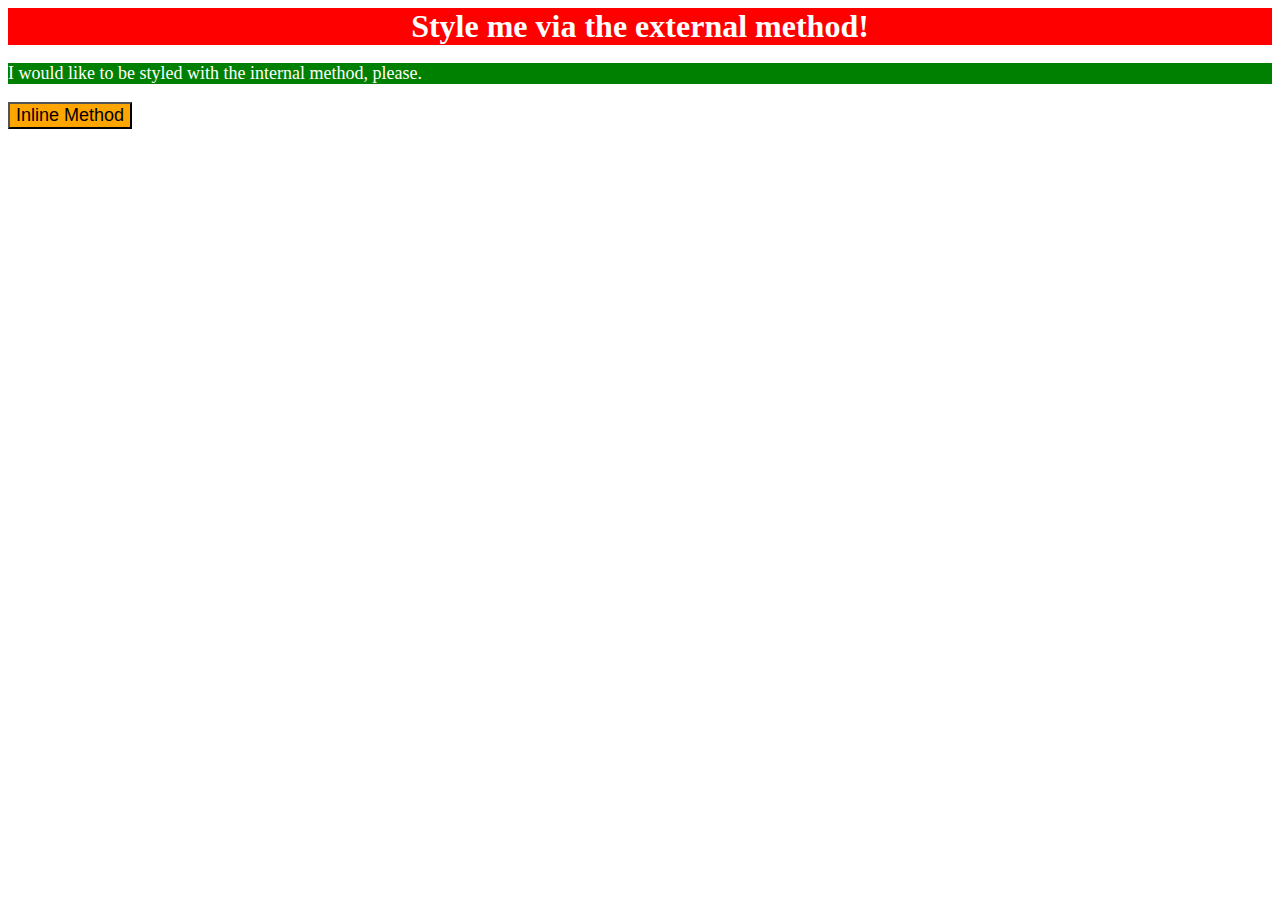
<file: foundations/01-css-methods/index.html>
<!DOCTYPE html>
<html lang="en">
  <head>
    <meta charset="UTF-8">
    <meta http-equiv="X-UA-Compatible" content="IE=edge">
    <meta name="viewport" content="width=device-width, initial-scale=1.0">
    <link rel="stylesheet" href="style.css">
    <title>Methods for Adding CSS</title>
    
    <style>
      p {
        background-color: green;
        color: white;
        font-size: 18px;
      }
    </style>
  </head>

  <body>
    <div><b>Style me via the external method!</b></div>
    <p>I would like to be styled with the internal method, please.</p>
    <button style="background-color: orange; font-size: 18px;">Inline Method</button>
  </body>
</html>
</file>
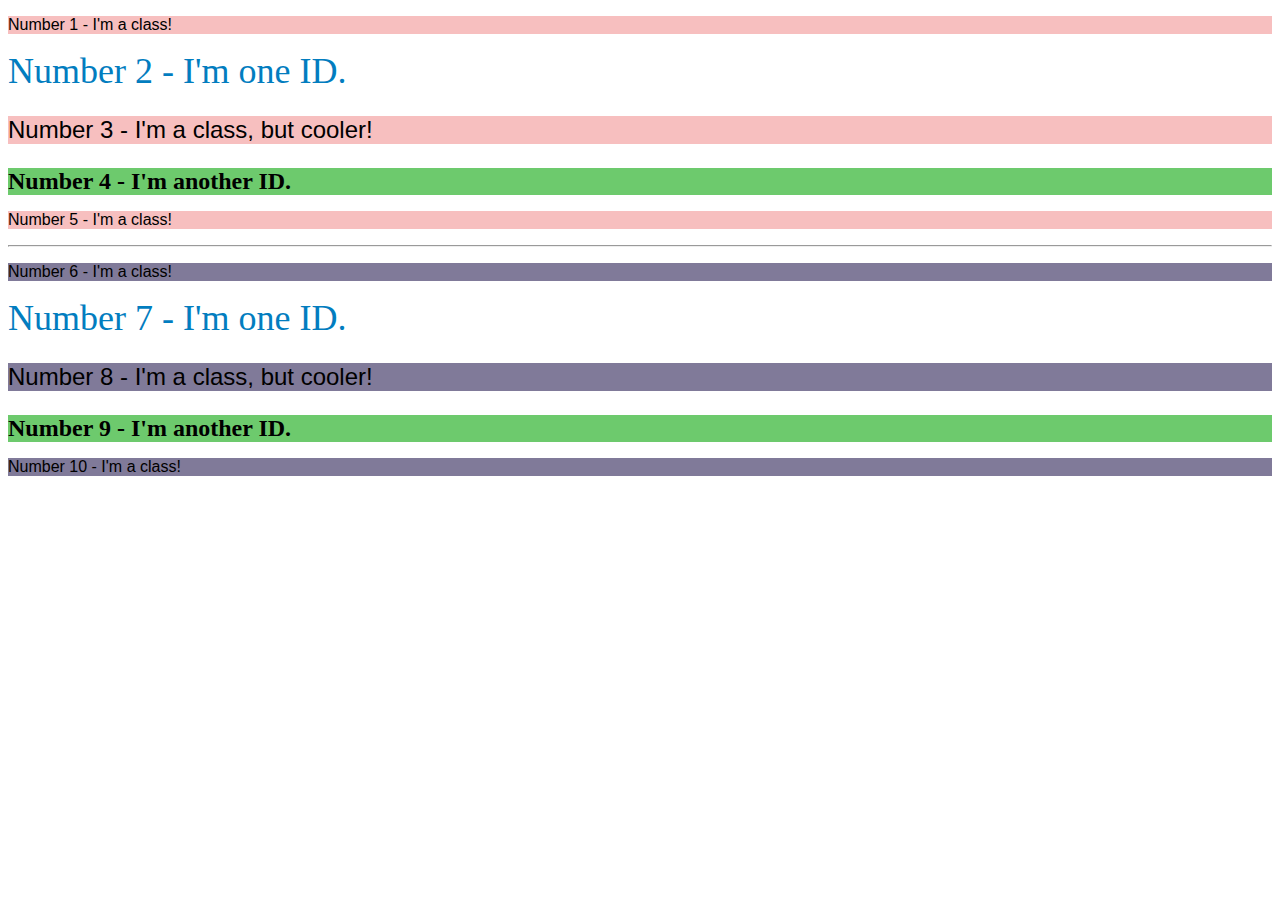
<file: foundations/02-class-id-selectors/index.html>
<!DOCTYPE html>
<html lang="en">
  <head>
    <meta charset="UTF-8">
    <meta http-equiv="X-UA-Compatible" content="IE=edge">
    <meta name="viewport" content="width=device-width, initial-scale=1.0">
    <title>Class and ID Selectors</title>
    <link rel="stylesheet" href="style.css">
  </head>
  <body>
    <p class="odd">Number 1 - I'm a class!</p>
    <div id="two">Number 2 - I'm one ID.</div>
    <p class="odd" id="three">Number 3 - I'm a class, but cooler!</p>
    <div id="four">Number 4 - I'm another ID.</div>
    <p class="odd">Number 5 - I'm a class!</p>
<hr>
    <p class="even">Number 6 - I'm a class!</p>
    <div id="seven">Number 7 - I'm one ID.</div>
    <p class="even sizing-font" >Number 8 - I'm a class, but cooler!</p>
    <div id="nine" class="sizing-font">Number 9 - I'm another ID.</div>
    <p class="even">Number 10 - I'm a class!</p>
  </body>
</html>
</file>
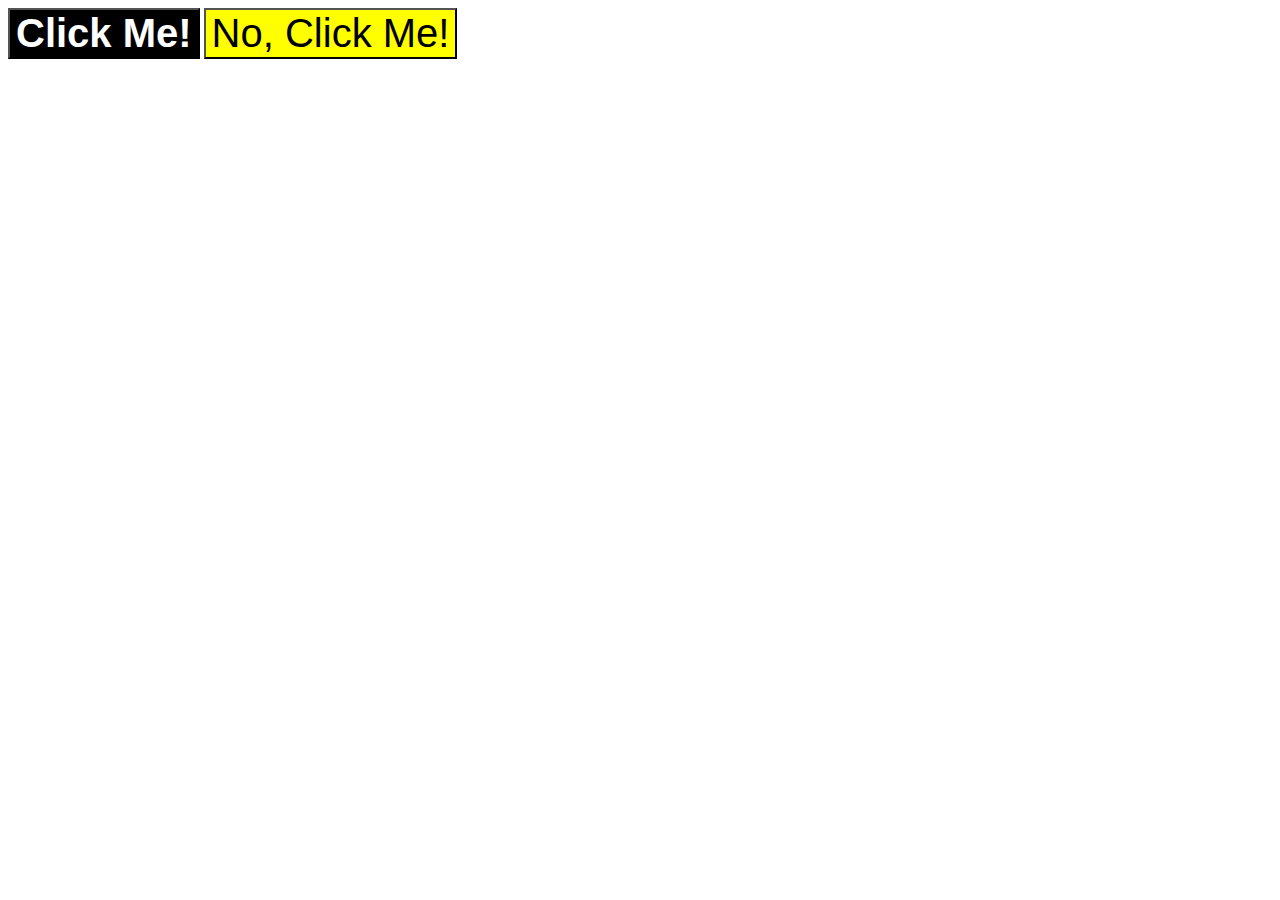
<file: foundations/03-grouping-selectors/index.html>
<!DOCTYPE html>
<html lang="en">
  <head>
    <meta charset="UTF-8">
    <meta http-equiv="X-UA-Compatible" content="IE=edge">
    <meta name="viewport" content="width=device-width, initial-scale=1.0">
    <title>Grouping Selectors</title>
    <link rel="stylesheet" href="style.css">
  </head>
  <body>
    <button class="click pos">Click Me!</button>
    <button class="click neg">No, Click Me!</button>
  </body>
</html>
</file>
<file: foundations/01-css-methods/style.css>
div {
    background-color: red;
    color: white;
    font-size: 32px;
    text-align: center;
    /* font-weight: bold; */
}
</file>
<file: foundations/02-class-id-selectors/style.css>
.odd {
    background-color: #ef808080;
    font-family: sans-serif;
}

#two {
    color: #027dbf;
    font-size: 36px;
}

#three {
    font-size: 24px;
}

#four {
    background-color: #6dca6d;
    font-size: 24px;
    font-weight: bold;
}
/* 


*/
.even {
    background-color: #4f4672b8;
    font-family: sans-serif;
}

.sizing-font {
    font-size: 24px;
}

#seven {
    color: #027dbf;
    font-size: 36px;
}

#nine {
    background-color: #6dca6d;
    font-weight: bold;
}
</file>
<file: foundations/03-grouping-selectors/style.css>
.click {
    font-size: 40px;
    font-family: Helvetica, 'Times New Roman', sans-serif;
}

.click.pos {
    background-color: black;
    color: white;
    font-weight: bold;
}

.click.neg {
    background-color: yellow;
}
</file>
